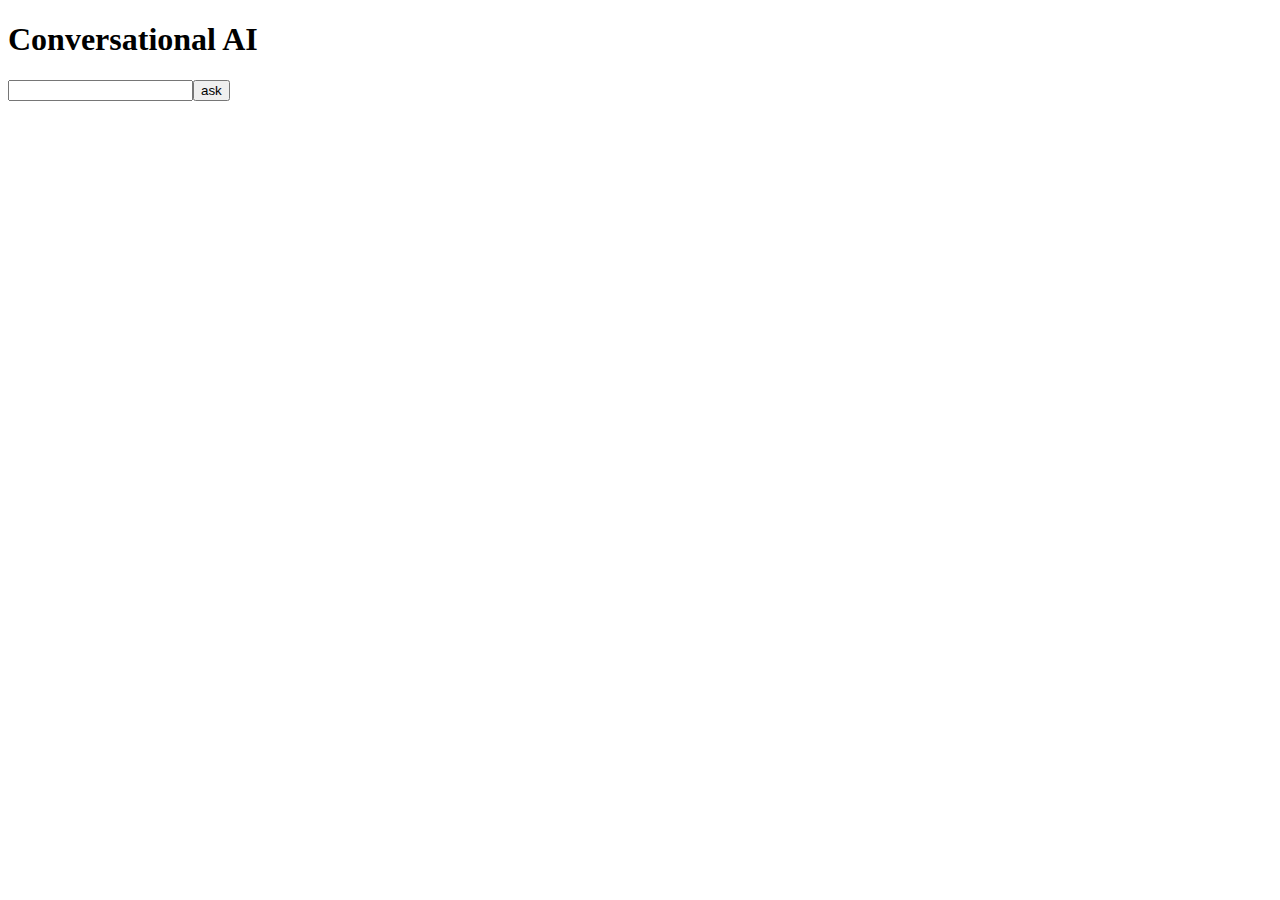
<file: python/templates/index.html>
<!DOCTYPE html>
<html>
    <head>
        <title>conversational ai</title>
        <script src="https://libs.baidu.com/jquery/1.10.2/jquery.min.js"></script>
        <script>
            $SCRIPT_ROOT={{ request.script_root|tojson|safe }};
            // function clickYes(){
            //     $('div#conversation_zone').append('<p>Bot: Great! Feel free to ask another question</p>');
            // }
            // function clickNo(){
            //     $('div#conversation_zone').append("Sorry, I couldn't find what you were looking for");
            // }
            function clickQRButton(value, obj){
                //alert(typeof(value)+' '+value);
                if(value=='Yes'){
                    $('div#conversation_zone').append('<p>Bot: Great! Feel free to ask another question</p>');
                }else if(value=='No'){
                    $('div#conversation_zone').append("Sorry, I couldn't find what you were looking for");
                }else{
                    $('input[name="question"]').val(value);
                    $('#question_button').click();
                }
                obj.parentNode.remove();
                //$(this).parent().remove();//can not work
            }
            $(function(){
                $("#question_button").click(function(){
                    // var text='<p>I: '+data.result+'</p>';
                    // $('div#conversation_zone').append(text);
                    var text='<p>I: '+$('input[name="question"]').val()+'</p>';
                    $('div#conversation_zone').append(text);
                    $.post($SCRIPT_ROOT+'/',{
                        question: $('input[name="question"]').val()
                    }, function(data){
                        //alert(typeof(data)+' '+data);
                        for(var i=0;i<data.length;i++){
                            //alert(data[i].type);
                            var d=data[i];
                            if(d.type=='text'){
                                var content=d.content;
                                content=content.replace('**','<strong>');
                                content=content.replace('**','</strong>');
                                while(content.indexOf('\n')!=-1){
                                    content=content.replace('\n',"<br>");
                                }
                                $('div#conversation_zone').append('<p>Bot: '+content+'</p>');
                            }else if(d.type=='quickReplies'){
                                var content=d.content;
                                var title=content.title;
                                title=title.replace('**', '<strong>');
                                title=title.replace('**', '</strong>');
                                while(title.indexOf('\n')!=-1){
                                    title=title.replace('\n',"<br>");
                                }
                                var buttons=content.buttons;
                                var text='<p>Bot: '+title+'<br><span>';
                                for(var i=0;i<buttons.length;i++){
                                    //alert(typeof(buttons[i].value)+' '+buttons[i].value);
                                    text=text+'<button onclick="clickQRButton('+"'"+buttons[i].value+"'"+',this)">'+buttons[i].title+'</button>';
                                }
                                text=text+'</span></p>';
                                //alert(text);
                                $('div#conversation_zone').append(text);
                                // $('div#conversation_zone').append('<p>Bot: '+title+'<br><span><button onClick="clickYes()">'+
                                // buttons[0].title+'</button><button onClick="clickNo()">'+buttons[1].title+'</button></span></p>');
                            }
                        }
                    });
                    $('input[name="question"]').val('');
                });
            });
        </script>
    </head>
    <body>
        <h1>Conversational AI</h1>
        <div id="conversation_zone"></div>
        <input type="text" name="question"><button id="question_button">ask</button>
        <!-- <button onclick="clickQRButton('Yes')">test clickQRButton</button> -->
    </body>
</html>
</file>
